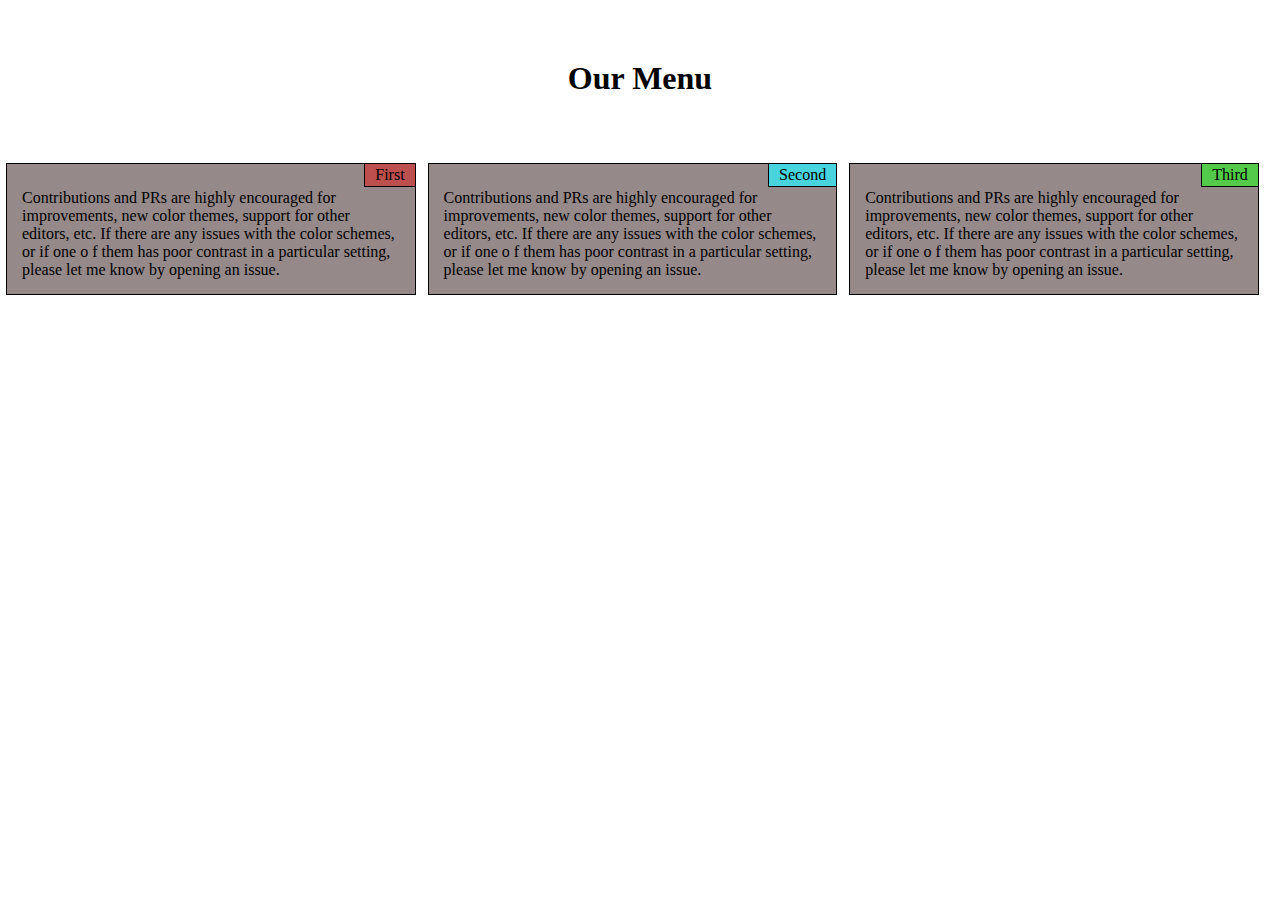
<file: module2-solution/index.html>
<!doctype html>
<html>

<head>
    <meta charset="utf-8">
    <meta name = "viewport" content = "width=device-width, initial-scale=1">
    <link rel = "stylesheet" href="css/style.css">
</head>

<body>

    <h1>Our Menu</h1>

    <div class = "row">
        <div class = "col left">
            <div class = "heading one">
                First
            </div>
            <p>Contributions and PRs are highly 
                encouraged for improvements, new color themes, support for other editors, etc.
                If there are any issues with the color schemes, or if one o
                f them has poor contrast in a particular setting, please let me know by opening an issue.
            </p>
        </div>
        <div class = "col center">
            <div class = "heading two">
                Second
            </div>
            <p>Contributions and PRs are highly 
                encouraged for improvements, new color themes, support for other editors, etc.
                If there are any issues with the color schemes, or if one o
                f them has poor contrast in a particular setting, please let me know by opening an issue.
            </p>
        </div>
        <div class = "col right">
            <div class = "heading three">
                Third
            </div>
            <p>Contributions and PRs are highly 
                encouraged for improvements, new color themes, support for other editors, etc.
                If there are any issues with the color schemes, or if one o
                f them has poor contrast in a particular setting, please let me know by opening an issue.
            </p>
        </div>
</body>

</html>
</file>
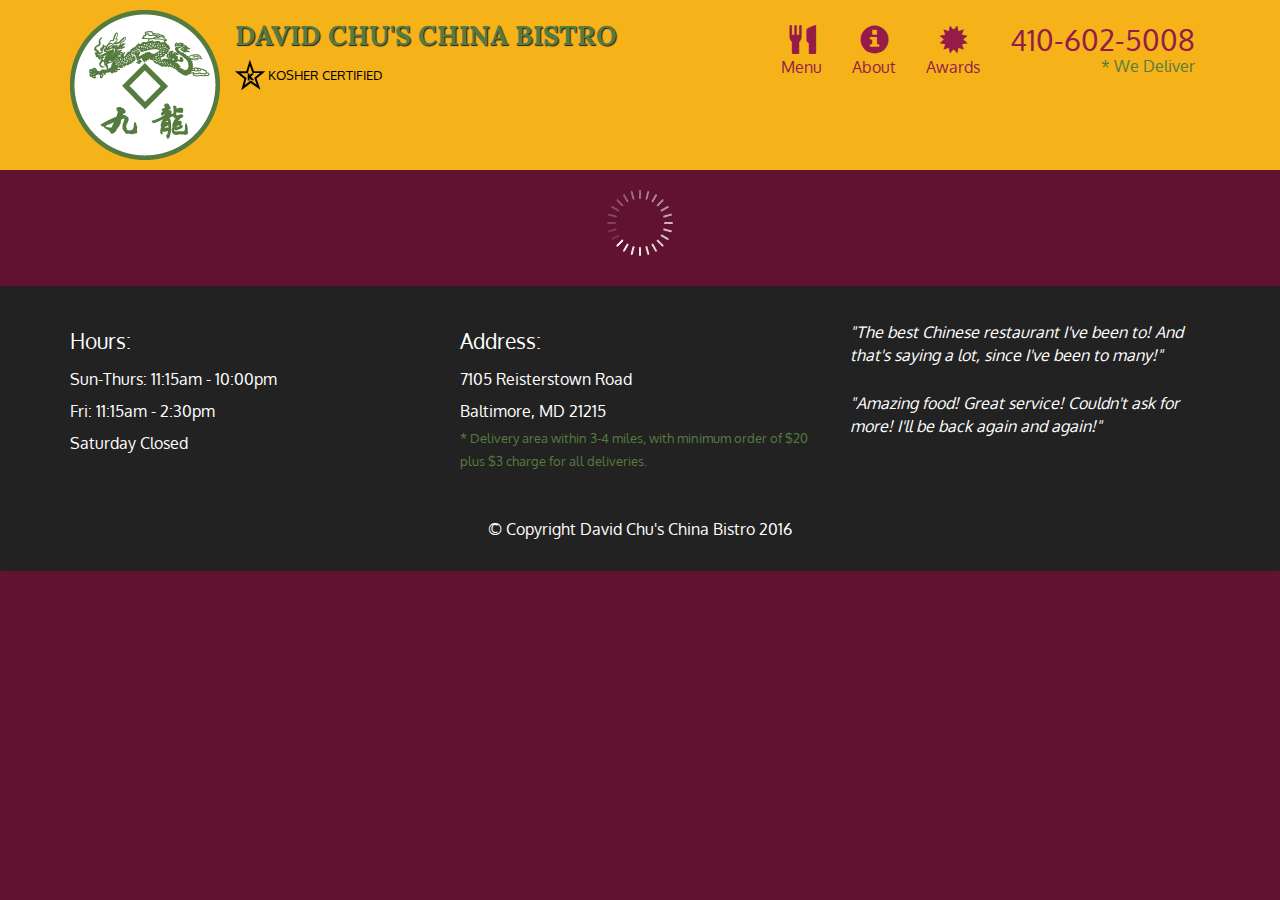
<file: module5-solution/index.html>
<!doctype html>
<html lang="en">
  <head>
    <meta charset="utf-8">
    <meta http-equiv="X-UA-Compatible" content="IE=edge">
    <meta name="viewport" content="width=device-width, initial-scale=1">
    <title>David Chu's China Bistro</title>
    <link rel="stylesheet" href="css/bootstrap.min.css">
    <link rel="stylesheet" href="css/styles.css">
    <link href='https://fonts.googleapis.com/css?family=Oxygen:400,300,700' rel='stylesheet' type='text/css'>
    <link href='https://fonts.googleapis.com/css?family=Lora' rel='stylesheet' type='text/css'>
  </head>
<body>
  <header>
    <nav id="header-nav" class="navbar navbar-default">
      <div class="container">
        <div class="navbar-header">
          <a href="index.html" class="pull-left visible-md visible-lg">
            <div id="logo-img" alt="Logo image"></div>
          </a>

          <div class="navbar-brand">
            <a href="index.html"><h1>David Chu's China Bistro</h1></a>
            <p>
              <img src="images/star-k-logo.png" alt="Kosher certification">
              <span>Kosher Certified</span>
            </p>
          </div>

          <button id="navbarToggle" type="button" class="navbar-toggle collapsed" data-toggle="collapse" data-target="#collapsable-nav" aria-expanded="false">
            <span class="sr-only">Toggle navigation</span>
            <span class="icon-bar"></span>
            <span class="icon-bar"></span>
            <span class="icon-bar"></span>
          </button>
        </div>
        
        <div id="collapsable-nav" class="collapse navbar-collapse">
           <ul id="nav-list" class="nav navbar-nav navbar-right">
            <li id="navHomeButton" class="visible-xs active">
              <a href="index.html">
                <span class="glyphicon glyphicon-home"></span> Home</a>
            </li>
            <li id="navMenuButton">
              <a href="#" onclick="$dc.loadMenuCategories();">
                <span class="glyphicon glyphicon-cutlery"></span><br class="hidden-xs"> Menu</a>
            </li>
            <li>
              <a href="#">
                <span class="glyphicon glyphicon-info-sign"></span><br class="hidden-xs"> About</a>
            </li>
            <li>
              <a href="#">
                <span class="glyphicon glyphicon-certificate"></span><br class="hidden-xs"> Awards</a>
            </li>
            <li id="phone" class="hidden-xs">
              <a href="tel:410-602-5008">
                <span>410-602-5008</span></a><div>* We Deliver</div>
            </li>
          </ul><!-- #nav-list -->
        </div><!-- .collapse .navbar-collapse -->
      </div><!-- .container -->
    </nav><!-- #header-nav -->
  </header>

  <div id="call-btn" class="visible-xs">
    <a class="btn" href="tel:410-602-5008">
    <span class="glyphicon glyphicon-earphone"></span>
    410-602-5008
    </a>
  </div>
  <div id="xs-deliver" class="text-center visible-xs">* We Deliver</div>

  <div id="main-content" class="container"></div>

  <footer class="panel-footer">
    <div class="container">
      <div class="row">
        <section id="hours" class="col-sm-4">
          <span>Hours:</span><br>
          Sun-Thurs: 11:15am - 10:00pm<br>
          Fri: 11:15am - 2:30pm<br>
          Saturday Closed
          <hr class="visible-xs">
        </section>
        <section id="address" class="col-sm-4">
          <span>Address:</span><br>
          7105 Reisterstown Road<br>
          Baltimore, MD 21215
          <p>* Delivery area within 3-4 miles, with minimum order of $20 plus $3 charge for all deliveries.</p>
          <hr class="visible-xs">
        </section>
        <section id="testimonials" class="col-sm-4">
          <p>"The best Chinese restaurant I've been to! And that's saying a lot, since I've been to many!"</p>
          <p>"Amazing food! Great service! Couldn't ask for more! I'll be back again and again!"</p>
        </section>
      </div>
      <div class="text-center">&copy; Copyright David Chu's China Bistro 2016</div>
    </div>
  </footer>

  <!-- jQuery (Bootstrap JS plugins depend on it) -->
  <script src="js/jquery-2.1.4.min.js"></script>
  <script src="js/bootstrap.min.js"></script>
  <script src="js/ajax-utils.js"></script>
  <script src="js/script.js"></script>
</body>
</html>
</file>
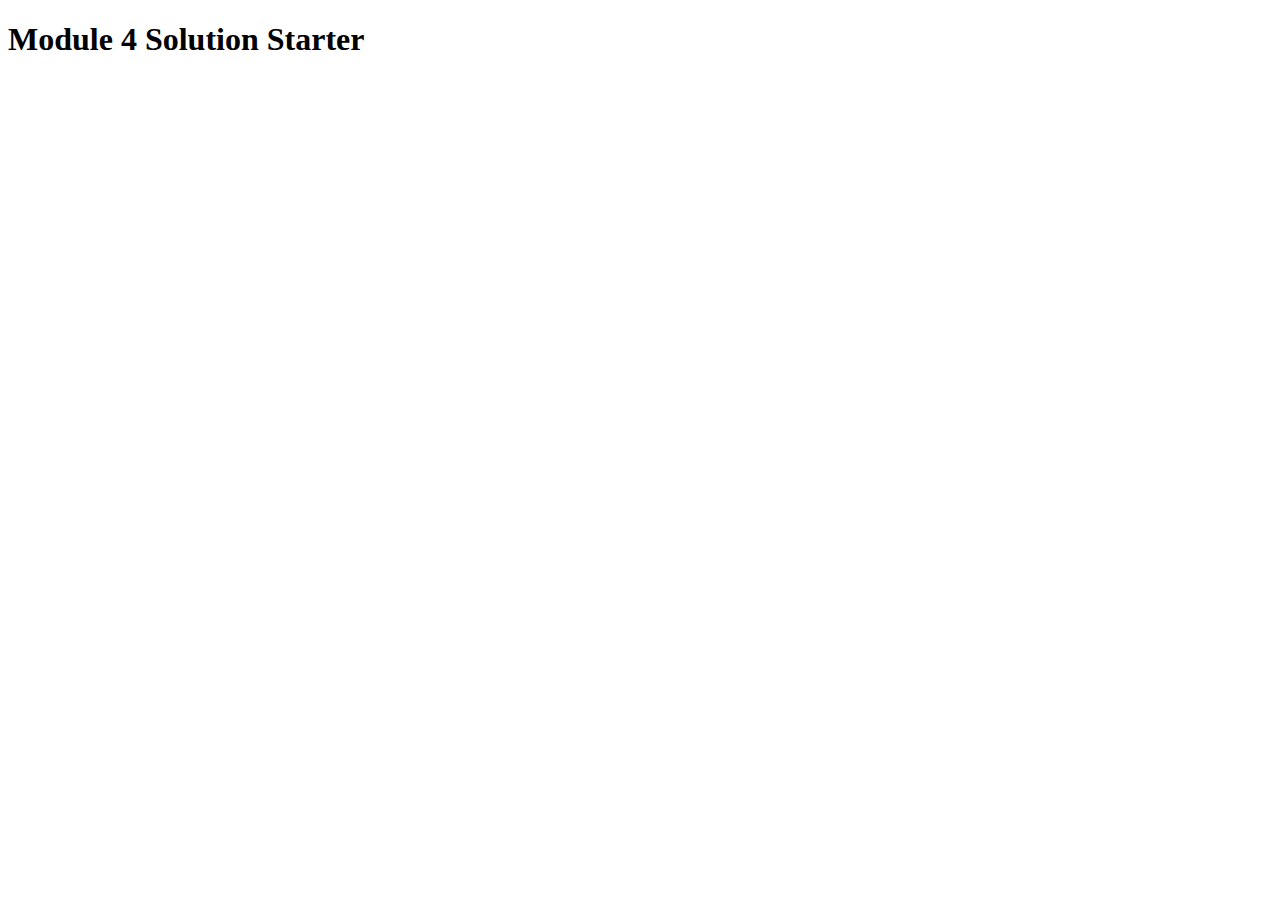
<file: module4-solution/harder/index.html>
<!DOCTYPE html>
<html>
<head>
  <meta charset="utf-8">
  <title>Module 4 Solution Starter</title>
  <script>
    var names = []; // DO NOT REMOVE
  </script>
  <script src="SpeakHello.js"></script>
  <script src="SpeakGoodBye.js"></script>
  <script src="script.js"></script>
</head>
<body>
  <h1>Module 4 Solution Starter</h1>
</body>
</html>
</file>
<file: module2-solution/css/style.css>
*{
    margin:0px;
    box-sizing: border-box;
}

h1{
    text-align: center;
    margin: 60px;
}
div{
    
    position: relative;
} 
.col{
    
    width: 32%;
    float: left;
    margin: 6px;
    border: 1px solid black;
}

.left{
    background-color: rgb(150, 137, 137);
}

.center{
    background-color: rgb(150, 137, 137);
}

.right{
    background-color: rgb(150, 137, 137);
}

.heading{
    position: absolute;
    top: 0px;
    right: 0px;
    padding: 2px;
    padding-left: 10px;
    padding-right: 10px;
    border-bottom: 1px solid black;
    border-left: 1px solid black;
}
.one{
    background-color:  rgb(189, 79, 79);;
}

.two{
    background-color:  rgb(73, 211, 221);;
}

.three{
    background-color:  rgb(83, 202, 73);;
}

p{
    padding:25px 15px 15px 15px;
    text-align: left;
    
}

@media (min-width:992px){

}

@media (min-width:768px) and (max-width:991px){
    .col{
        width: 48%;
        margin-right: 2.5px;
        margin-left: 10px; 
    }
    .right{
        width: 97.3%;
        clear: both;
    }
}
@media (max-width:767px){

    .col{
        width: 90%;
        margin-left: 5%;
        
       
    }

}
</file>
<file: module5-solution/css/styles.css>
body {
  font-size: 16px;
  color: #fff;
  background-color: #61122f;
  font-family: 'Oxygen', sans-serif;
}

/** HEADER **/
#header-nav {
  background-color: #f6b319;
  border-radius: 0;
  border: 0;
}

#logo-img {
  background: url('../images/restaurant-logo_large.png') no-repeat;
  width: 150px;
  height: 150px;
  margin: 10px 15px 10px 0;
}

.navbar-brand {
  padding-top: 25px;
}
.navbar-brand h1 { /* Restaurant name */
  font-family: 'Lora', serif;
  color: #557c3e;
  font-size: 1.5em;
  text-transform: uppercase;
  font-weight: bold;
  text-shadow: 1px 1px 1px #222;
  margin-top: 0;
  margin-bottom: 0;
  line-height: .75;
}
.navbar-brand a:hover, .navbar-brand a:focus {
  text-decoration: none;
}
.navbar-brand p { /* Kosher cert */
  color: #000;
  text-transform: uppercase;
  font-size: .7em;
  margin-top: 15px;
}
.navbar-brand p span { /* Star-K */
  vertical-align: middle;
}

#nav-list {
  margin-top: 10px;
}
#nav-list a {
  color: #951C49;
  text-align: center;
}
#nav-list a:hover {
  background: #E7E7E7;
}
#nav-list a span {
  font-size: 1.8em;
}

#phone {
  margin-top: 5px;
}
#phone a { /* Phone number */
  text-align: right;
  padding-bottom: 0;
}
#phone div { /* We Deliver */
  color: #557c3e;
  text-align: right;
  padding-right: 15px;
}

.navbar-header button.navbar-toggle, .navbar-header .icon-bar {
  border: 1px solid #61122f;
}
.navbar-header button.navbar-toggle {
  clear: both;
  margin-top: -30px;
}
/* END HEADER */

/* FOOTER */
.panel-footer {
  margin-top: 30px;
  padding-top: 35px;
  padding-bottom: 30px;
  background-color: #222;
  border-top: 0;
}
.panel-footer div.row {
  margin-bottom: 35px;
}
#hours, #address {
  line-height: 2;
}
#hours > span, #address > span {
  font-size: 1.3em;
}
#address p {
  color: #557c3e;
  font-size: .8em;
  line-height: 1.8;
}
#testimonials {
  font-style: italic;
}
#testimonials p:nth-child(2) {
  margin-top: 25px;
}
/* END FOOTER */



/* HOME PAGE */
.container .jumbotron {
  box-shadow: 0 0 50px #3F0C1F;
  border: 2px solid #3F0C1F;
}

#menu-tile, #specials-tile, #map-tile {
  height: 250px;
  width: 100%;
  margin-bottom: 15px;
  position: relative;
  border: 2px solid #3F0C1F;
  overflow: hidden;
}
#menu-tile:hover, #specials-tile:hover, #map-tile:hover {
  box-shadow: 0 1px 5px 1px #cccccc;
}
#menu-tile {
  background: url('../images/menu-tile.jpg') no-repeat;
  background-position: center;
}
#specials-tile {
  background: url('../images/specials-tile.jpg') no-repeat;
  background-position: center;
}
#menu-tile span, #specials-tile span, #map-tile span {
  position: absolute;
  bottom: 0;
  right: 0;
  width: 100%;
  text-align: center;
  font-size: 1.6em;
  text-transform: uppercase;
  background-color: #000;
  color: #fff;
  opacity: .8;
}
/* END HOME PAGE */

/* MENU CATEGORIES PAGE */
.category-tile { 
  position: relative;
  border: 2px solid #3F0C1F;
  overflow: hidden;
  width: 200px;
  height: 200px;
  margin: 0 auto 15px;
}
.category-tile span {
  position: absolute;
  bottom: 0;
  right: 0;
  width: 100%;
  text-align: center;
  font-size: 1.2em;
  text-transform: uppercase;
  background-color: #000;
  color: #fff;
  opacity: .8;
}
.category-tile:hover {
  box-shadow: 0 1px 5px 1px #cccccc;
}

#menu-categories-title + div {
  margin-bottom: 50px;
}
/* END MENU CATEGORIES PAGE */

/* SINGLE CATEGORY PAGE */
.menu-item-tile {
  margin-bottom: 25px;
}
.menu-item-tile hr {
  width: 80%;
}
.menu-item-tile .menu-item-price {
  font-size: 1.1em;
  text-align: right;
  margin-top: -15px;
  margin-right: -15px;
}
.menu-item-tile .menu-item-price span {
  font-size: .6em;
}
.menu-item-photo {
  position: relative;
  border: 2px solid #3F0C1F; 
  overflow: hidden;
  padding: 0;
  margin-right: -15px;
  margin-left: auto;
  margin-bottom: 20px;
  max-width: 250px;
}
.menu-item-photo div {
  position: absolute;
  bottom: 0;
  right: 0;
  width: 80px;
  background-color: #557c3e;
  text-align: center;
}
.menu-item-description {
  padding-right: 30px;
}
h3.menu-item-title {
  margin: 0 0 10px;
}
.menu-item-details {
  font-size: .9em;
  font-style: italic;
}
/* END SINGLE CATEGORY PAGE */


/********** Large devices only **********/
@media (min-width: 1200px) {
  .container .jumbotron {
    background: url('../images/jumbotron_1200.jpg') no-repeat;
    height: 675px;
  }
}

/********** Medium devices only **********/
@media (min-width: 992px) and (max-width: 1199px) {
  /* Header */
  #logo-img {
    background: url('../images/restaurant-logo_medium.png') no-repeat;
    width: 100px;
    height: 100px;
    margin: 5px 5px 5px 0;
  }
  /* End Header */

  /* Home Page */
  .container .jumbotron {
    background: url('../images/jumbotron_992.jpg') no-repeat;
    height: 558px;
  }
  /* End Home Page */
}

/********** Small devices only **********/
@media (min-width: 768px) and (max-width: 991px) {
  /* Home Page */
  .container .jumbotron {
    background: url('../images/jumbotron_768.jpg') no-repeat;
    height: 432px;
  }
  /* End Home Page */
}

/********** Extra small devices only **********/
@media (max-width: 767px) {
  /* Header */
  .navbar-brand {
    padding-top: 10px;
    height: 80px;
  }
  .navbar-brand h1 { /* Restaurant name */
    padding-top: 10px;
    font-size: 5vw; /* 1vw = 1% of viewport width */
  }
  .navbar-brand p { /* Kosher cert */
    font-size: .6em;
    margin-top: 12px;
  }
  .navbar-brand p img { /* Star-K */
    height: 20px;
  }

  #collapsable-nav a { /* Collapsed nav menu text */
    font-size: 1.2em;
  }
  #collapsable-nav a span { /* Collapsed nav menu glyph */
    font-size: 1em;
    margin-right: 5px;
  }

  #call-btn > a {
    font-size: 1.5em;
    display: block;
    margin: 0 20px;
    padding: 10px;
    border: 2px solid #fff;
    background-color: #f6b319;
    color: #951c49;
  }
  #xs-deliver {
    margin-top: 5px;
    font-size: .7em;
    letter-spacing: .1em;
    text-transform: uppercase;
  }
  /* End Header */

  /* Footer */
  .panel-footer section {
    margin-bottom: 30px;
    text-align: center;
  }
  .panel-footer section:nth-child(3) {
    margin-bottom: 0; /* margin already exists on the whole row */
  }
  .panel-footer section hr {
    width: 50%;
  }
  /* End Footer */

  /* Home Page */
  .container .jumbotron {
    margin-top: 30px;
    padding: 0;
  }
  #menu-tile, #specials-tile {
    width: 360px;
    margin: 0 auto 15px;
  }

  .menu-item-photo {
    margin-right: auto;
  }
  .menu-item-tile .menu-item-price {
    text-align: center;
  }
  .menu-item-description {
    text-align: center;;
  }
}


/********** Super extra small devices Only :-) (e.g., iPhone 4) **********/
@media (max-width: 479px) {
  /* Header */
  .navbar-brand h1 { /* Restaurant name */
    padding-top: 5px;
    font-size: 6vw;
  }
  /* End Header */
  
  /* Home page */
  #menu-tile, #specials-tile {
    width: 280px;
    margin: 0 auto 15px;
  }

  .col-xxs-12 {
    position: relative;
    min-height: 1px;
    padding-right: 15px;
    padding-left: 15px;
    float: left;
    width: 100%;
  }
}
</file>
